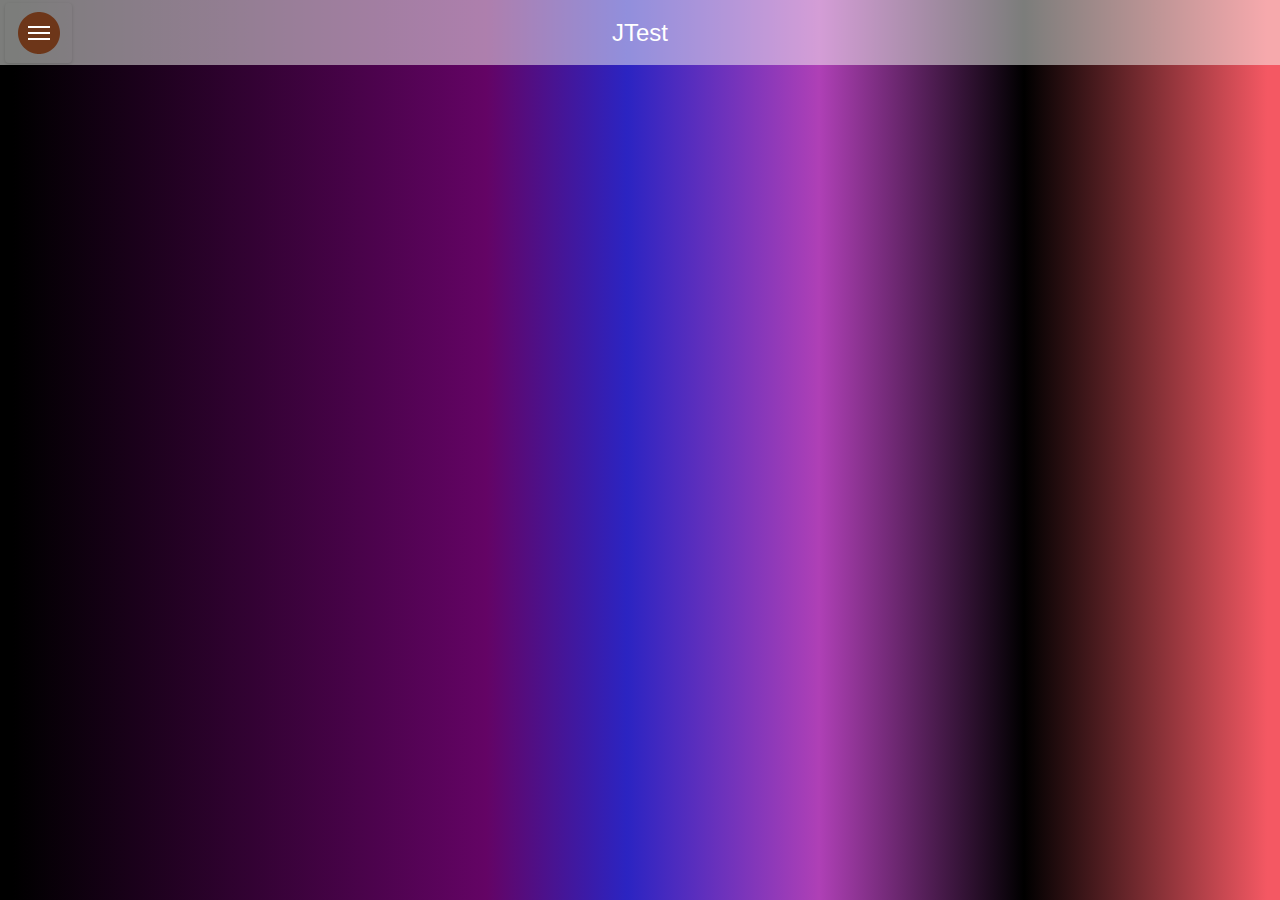
<file: index.html>
<!DOCTYPE html PUBLIC "-//W3C//DTD XHTML 1.0 Transitional//EN" "http://www.w3.org/TR/xhtml1/DTD/xhtml1-transitional.dtd">

<html xmlns="http://www.w3.org/1999/xhtml">

<head>

<meta http-equiv="Content-Type" content="text/html; charset=utf-8" />

<title>Wooden Left Theme</title>

<meta name="viewport" content="width=device-width, initial-scale=1">

<link rel="stylesheet" href="css/jquery.mobile-1.4.0.css" />

<link rel="stylesheet" href="css/theme.css" />

<link rel="stylesheet" href="css/common_layout.css" />

<link rel="stylesheet" href="css/right_menu.css" />



<script src="js/jquery_1.9.1.js"></script>

<script src="js/jquery.mobile-1.4.0.js"></script>

<style type="text/css">

img {

	max-width:100%;

}

</style>

</head>



<body>

<!-- Start of first page -->

<div data-role="page" id="theme_layout" class="theme_bg">

<!-- Right Menu -->

<div data-display="overlay" data-position="left" id="rightpanel2" data-role="panel">



        <!-- Right Menu List starts here -->

        <div class="right_menu">

			<div class="app_feature_list">
			<a class="item link" href="staticpage_3404.html"  rel="external" data-ajax="flase"  >
																	<img src="icon(59).png" />
										</a>
		<a href="staticpage_3404.html"  rel="external" data-ajax="flase"  >
				<label>Welcome</label>
		</a>
	</div>

			<div class="app_feature_list">
			<a class="item link" href="video_3405.html"  rel="external" data-ajax="flase"  >
																	<img src="images/video.png " />
										</a>
		<a href="video_3405.html"  rel="external" data-ajax="flase"  >
				<label>Videos</label>
		</a>
	</div>

	
</div>


        <!-- Right Menu List ends here -->

    </div>



<!-- Right Menu Ends Here -->

<div data-role="header">

  

   <a class="help_link" href="#rightpanel2"><img src="images/menu_icon.png" alt="menu icon" /></a> <h1>JTest</h1>

    

  </div>

  <!-- /header -->

  

  <div role="main" class="ui-content">

  <!-- Logo of app -->

    <div class="logo" align="center"><img src="images/Wooden.png" alt="logo" /></div>

  

  

  </div>

  <!-- /content -->

  

  <div data-role="footer" data-position="fixed" >

    

  </div>

  <!-- /footer --> 

</div>

<!-- /page --> 

</body>

</html>
</file>
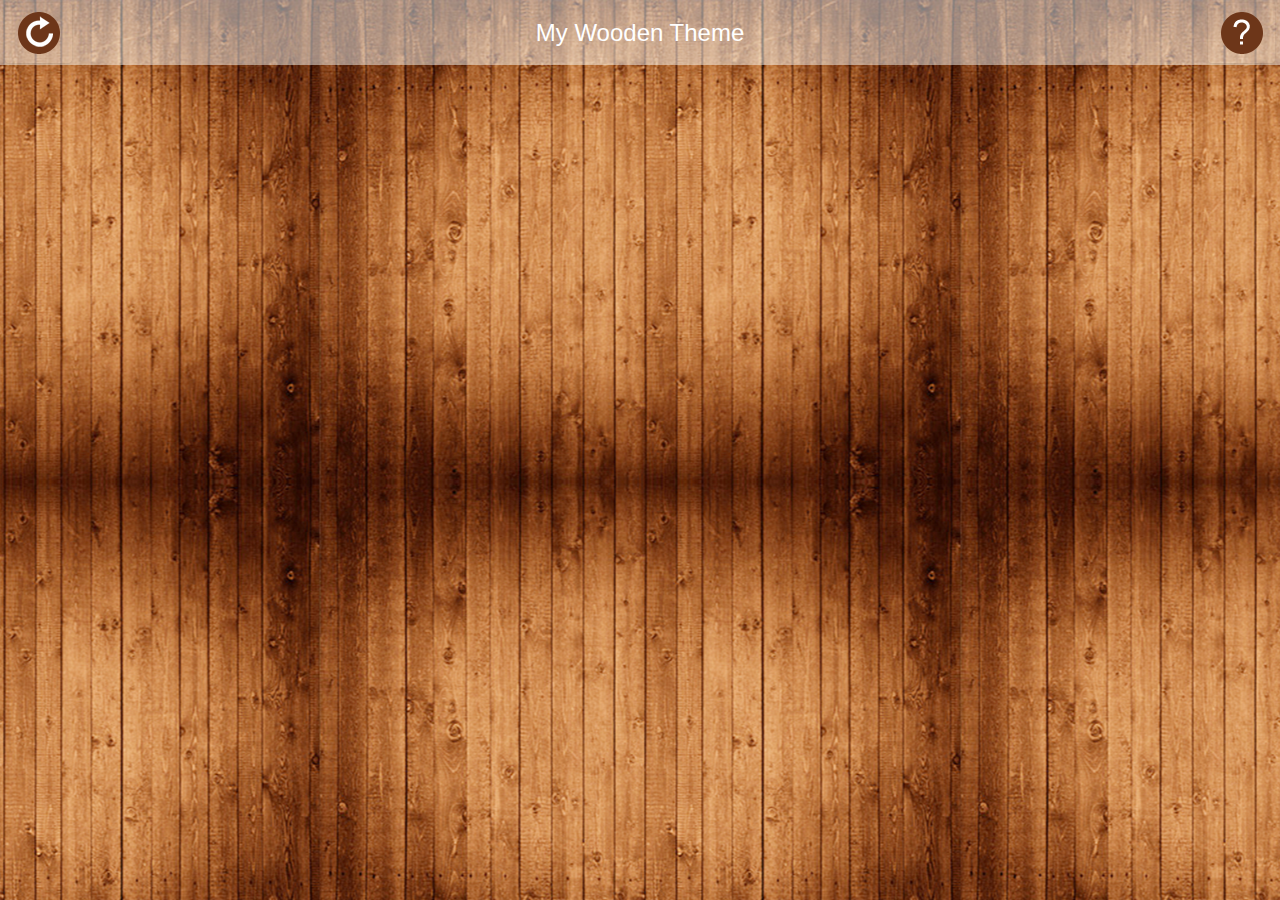
<file: Copy of index.html>
<!DOCTYPE html PUBLIC "-//W3C//DTD XHTML 1.0 Transitional//EN" "http://www.w3.org/TR/xhtml1/DTD/xhtml1-transitional.dtd">
<html xmlns="http://www.w3.org/1999/xhtml">
<head>
<meta http-equiv="Content-Type" content="text/html; charset=utf-8" />
<title>Wooden Right Theme</title>
<meta name="viewport" content="width=device-width, initial-scale=1">
<meta name="apple-mobile-web-app-capable" content="yes">
<link rel="stylesheet" href="css/jquery.mobile-1.4.0.css" />
<link rel="stylesheet" href="css/wooden_theme.css" />
<link rel="stylesheet" href="css/common_layout.css" />
<link rel="stylesheet" href="css/common_layout.css" />
<link rel="stylesheet" href="css/right_menu.css" />
<script src="http://code.jquery.com/jquery-1.9.1.min.js"></script>
<script src="js/jquery.mobile-1.4.0.js"></script>
<style type="text/css">
img {
	max-width:100%;
}
</style>
</head>

<body>
<!-- Start of first page -->
<div data-role="page" id="theme_layout" class="theme_bg">
<!-- Right Menu -->
<div data-display="overlay" data-position="right" id="rightpanel2" data-role="panel">

        <!-- Right Menu List starts here -->
        <div class="right_menu">
      <div class="app_feature_list"> <a class="item link"><img src="images/fb.png" /></a>
        <label>Add Facebook</label>
      </div>
      <div class="app_feature_list"><a class="item link"><img src="images/notification.png" /></a>
        <label>Shopping Application</label>
      </div>
      <div class="app_feature_list"><a class="item link"><img src="images/opening_hours.png" /></a>
        <label>Opening Hours</label>
      </div>
      <div class="app_feature_list"><a class="item link"><img src="images/add_phone.png" /></a>
        <label>Push Notification</label>
      </div>
      <div class="app_feature_list"><a class="item link"><img src="images/add_location.png" /></a>
        <label>Add Location</label>
      </div>
      <div class="app_feature_list"> <a class="item link"><img src="images/custom_icon.png" /></a>
        <label>Custom Setting</label>
      </div>
      <div class="app_feature_list"> <a class="item link"><img src="images/multiple_page.png" /></a>
        <label>Add<br />
          Pages</label>
      </div>
      <div class="app_feature_list"> <a class="item link"><img src="images/youtube.png" /></a>
        <label>Add<br />
          Videos</label>
      </div>
      <div class="app_feature_list"><a class="item link"><img src="images/opening_hours.png" /></a>
        <label>Opening Hours</label>
      </div>
      <div class="app_feature_list"><a class="item link"><img src="images/add_phone.png" /></a>
        <label>Push Notification</label>
      </div>
      <div class="app_feature_list"> <a class="item link"><img src="images/fb.png" /></a>
        <label>Add Facebook</label>
      </div>
      <div class="app_feature_list"><a class="item link"><img src="images/add_location.png" /></a>
        <label>Add Location</label>
      </div>
      <div class="app_feature_list"> <a class="item link"><img src="images/custom_icon.png" /></a>
        <label>Custom Setting</label>
      </div>
      <div class="app_feature_list"> <a class="item link"><img src="images/multiple_page.png" /></a>
        <label>Add<br />
          Pages</label>
      </div>
      <div class="app_feature_list"> <a class="item link"><img src="images/youtube.png" /></a>
        <label>Add<br />
          Videos</label>
      </div>
      <div class="app_feature_list"><a class="item link"><img src="images/opening_hours.png" /></a>
        <label>Opening Hours</label>
      </div>
      <div class="app_feature_list"><a class="item link"><img src="images/add_phone.png" /></a>
        <label>Push Notification</label>
      </div>
      <div class="app_feature_list"> <a class="item link"><img src="images/fb.png" /></a>
        <label>Add Facebook</label>
      </div>
    </div>
        <!-- Right Menu List ends here -->
        
        
        

	</div>

<!-- Right Menu Ends Here -->
  <div data-role="header">
  <a class="refresh_link" href="#"><img src="images/refresh_icon.png" alt="refresh icon" /></a>
    <h1>My Wooden Theme</h1>
    <a class="help_link" href="#rightpanel2"><img src="images/help_icon.png" alt="help icon" /></a>
  </div>
  <!-- /header -->
  
  <div role="main" class="ui-content">
  <!-- Logo of app -->
    <div class="logo" align="center"><img src="images/Wooden.png" alt="logo" /></div>
  
  
  </div>
  <!-- /content -->
  
  <div data-role="footer" data-position="fixed" >
    
  </div>
  <!-- /footer --> 
</div>
<!-- /page --> 

<!-- Start of second page -->
<div data-role="page" id="bar">
 
  <div data-role="header">
  <a class="refresh_link" href="#"><img src="images/refresh_icon.png" alt="refresh icon" /></a>
    <h1>My Wooden Theme</h1>
    <a class="help_link"><img src="images/help_icon.png" alt="help icon" /></a>
  </div>
  <!-- /header -->
  
  <div role="main" class="ui-content">
    <p>I'm the second in the source order so I'm hidden when the page loads. I'm just shown if a link that references my id is beeing clicked.</p>
    <p><a href="#foo">Back to foo</a></p>
  </div>
  <!-- /content -->
  
  <div data-role="footer">
    <h4>Page Footer</h4>
  </div>
  <!-- /footer --> 
 
</div>


<!-- /page -->

</body>
</html>
</file>
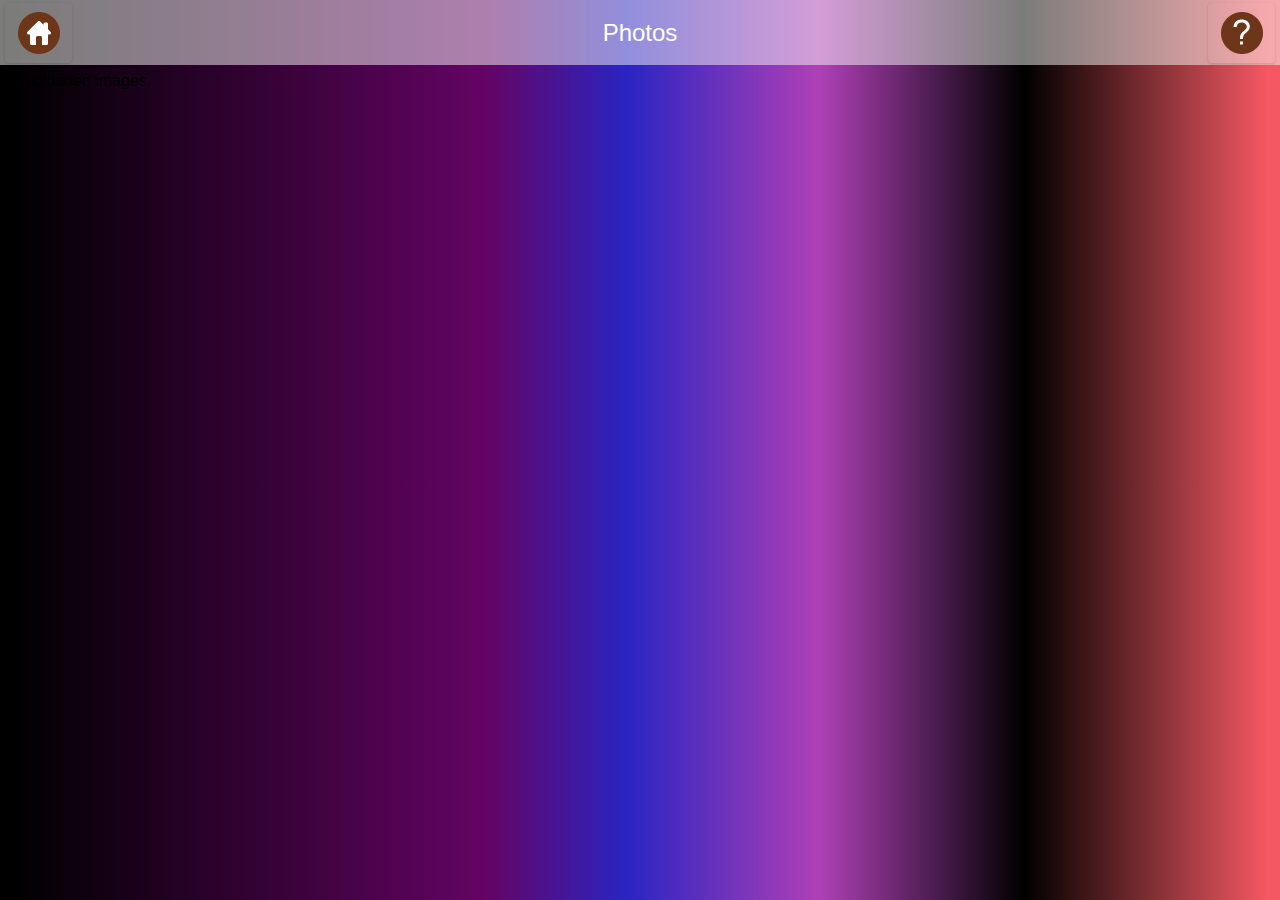
<file: photosub.html>
<!DOCTYPE html PUBLIC "-//W3C//DTD XHTML 1.0 Transitional//EN" "http://www.w3.org/TR/xhtml1/DTD/xhtml1-transitional.dtd">
<html xmlns="http://www.w3.org/1999/xhtml">
<head>
<meta http-equiv="Content-Type" content="text/html; charset=utf-8" />
<title>Wooden Theme</title>
<meta name="viewport" content="width=device-width, initial-scale=1">
<meta name="apple-mobile-web-app-capable" content="yes">
<link rel="stylesheet" href="css/jquery.mobile-1.4.0.css" />
<link rel="stylesheet" href="css/theme.css" />
<link rel="stylesheet" href="css/common_layout.css" />
<!--ThemeSetting-->
<script src="js/jquery-1.6.1.min.js"></script>
<script src="js/jquery.mobile-1.4.0.js"></script>
<script type="text/javascript">
   $(document).ready(function() {
      $('#back-link').click(function() {
         history.go(-1) 
       });
   });
</script>
<script type="text/javascript">
$(document).ready(function(){
  $(".ui-header h1").addClass("ui-title");
});
</script>
<!-- Photo Gallery settings starts here -->
<link rel="stylesheet" href="css/photoswipe.css" />
<link rel="stylesheet" href="css/styles.css" />
<script type="text/javascript" src="js/simple-inheritance.min.js"></script>
<script type="text/javascript" src="js/code-photoswipe-1.0.11.js"></script>
<script type="text/javascript">
		
		/*
		 This example shows how to set up the gallery without
		 using the Code.photoSwipe() helper or the $.photoSwipe() jQuery plugin.
		 
		 The example finds the Gallery container, then finds all anchor tags in 
		 the container (thumbnails).
		 
		 It then sets a click event listener on the container.
		 
		 When the user clicks the container, it checks to see if an image has been
		 clicked (i.e. a thumbnail).
		 
		 It then attempts to find the index number of the thumbnail clicked 
		 (from our list of thumbnails) and starts PhotoSwipe at that index.
		 */
		 
		if(typeof document.querySelectorAll === 'function') {
			
			document.addEventListener('DOMContentLoaded', function(){
				
				// Find the element holding our photos
				var galleryEl = document.getElementById('Gallery');
				
				
				// Find all the photos in our gallery
				var thumbEls = galleryEl.querySelectorAll('a');
				
				if (thumbEls.length < 1) {
					return;
				}
				
				// Set options (optional)
				Code.PhotoSwipe.Current.setOptions({
					loop: false
				});
				
				
				// Tell PhotoSwipe about the photos
				Code.PhotoSwipe.Current.setImages(thumbEls);
				
				
				// Listen out for when the user clicks the gallery
				galleryEl.addEventListener('click', function(e){
					
					// If we clicked an image, start the gallery at that image
					if (e.target.nodeName !== 'IMG'){
						return;
					}
					
					e.preventDefault();
					
					var linkEl = e.target.parentNode;
					
					var startingIndex = 0;
					for (startingIndex; startingIndex<thumbEls.length; startingIndex++){
						if (thumbEls[startingIndex] === linkEl){
							break;
						}
					}
					
					// Start PhotoSwipe
					Code.PhotoSwipe.Current.show(startingIndex);
				
				}, false);
			
			
			}, false); 
			
		}
		
	</script>
<!-- Photo Gallery Settings Ends Here -->

<style type="text/css">
img {
	max-width:100%;
}
</style>
</head>

<body class="theme_bg">
<!-- Start of first page -->
<div data-role="page" id="theme_layout" > 
  
  <!-- Header Starts Here 
  <div data-role="header"> <a class="refresh_link" id="back-link" href="#"><img src="images/home_icon.png" alt="refresh icon" /></a>
    <h1>Photos</h1>
    <a class="help_link"><img src="images/help_icon.png" alt="help icon" /></a> </div>-->
	
    <!-- Header Starts Here -->
  <div data-role="header" role="banner" class="ui-header ui-bar-inherit"> 
  <a href="index.html" class="refresh_link ui-link ui-btn-left ui-btn ui-shadow ui-corner-all" data-role="button" rel="external" data-ajax="false" role="button"><img alt="home icon" src="images/home_icon.png"></a>
    <h1>Photos</h1>
    <a class="help_link ui-link ui-btn-right ui-btn ui-shadow ui-corner-all" data-role="button" role="button"><img alt="help icon" src="images/help_icon.png"></a> </div>
  <!-- /header ends here --> 
  <!-- Photo Gallery Starts Here -->
  <div id="Gallery">
	<!-- Gallery Code Starts Here -->
		<div class="gallery-row">
	
			<p>No uploaded images</p> 
            
		</div>
        
        </div>
  <!-- Gallery Code Ends Here -->
  
  
  
  <!-- Photo Gallery Ends Here --> 
  
</div>
<!-- /page --> 

</body>
</html>
</file>
<file: css/theme.css>
body{

	overflow-x:hidden;

}

.theme_bg{

	background:url(../images/theme_background.jpg) center top;

}

.logo{

	padding-top:28%;

	transition:all ease .3s;

	margin: 0 auto;

}



.ui-footer {

    background: none repeat scroll 0 0 rgba(0, 0, 0, 0) !important;

    border-bottom-width: 0;

    border-left-width: 0;

    border-right-width: 0;

    border-top: medium none !important;

}

.owl-demo .item{

	width:70px;

	height:70px;

	display:table-cell;

	background-image:url('../images/icon_bg.png');

	background-repeat:no-repeat;

	background-size:100% 100%;

	vertical-align:middle;

	text-align:center;

}

.ui-header{

	background:url(../images/header_bg.png) !important;

	border:none !important;

	

}

.ui-header .ui-title, .ui-footer .ui-title{

	text-shadow:none !important;

	color:#fff !important;

	font-size:24px;

	font-weight:normal;

	margin:0 2%;

}

.ui-icon-customrefresh:after {

	background-image: url("../images/refresh_icon.png");

	

}

.ui-icon-customrefresh:after{

	background-color:none;

	border:none;

	border-radius:none;

	height:42px;

	width:42px;

}

.ui-header .ui-btn-icon-notext{

	margin-top:11px;

}

.refresh_link,.help_link{

	border:none !important;

	background:none !important;

}

.refresh_link:hover,.refresh_link:active,.refresh_link:focus,.help_link:focus,.help_link:hover,.help_link:active{

	box-shadow:none !important;

}





.app_feature_list a{

	color:#fff !important;

	text-decoration:none;

	cursor:pointer !important;

}

.app_feature_list a label{

	cursor:pointer !important;

}

.app_feature_list a.item  img{

	max-height:32px;

	max-width:32px;

}

/* EDIT BY AMITOJ 18-Feb */



.theme_bg
{
	background-image:none;
	background-repeat:no-repeat;
	background-size:cover;	
	background: linear-gradient(left , rgb(0, 0, 0) 1% , rgb(100, 4, 101) 38% , rgb(43, 36, 194) 49% , rgb(175, 64, 182) 64% , rgb(0, 0, 0) 80% , rgb(244, 88, 99) 99%);
background: -o-linear-gradient(left , rgb(0, 0, 0) 1% , rgb(100, 4, 101) 38% , rgb(43, 36, 194) 49% , rgb(175, 64, 182) 64% , rgb(0, 0, 0) 80% , rgb(244, 88, 99) 99%);
background: -ms-linear-gradient(left , rgb(0, 0, 0) 1% , rgb(100, 4, 101) 38% , rgb(43, 36, 194) 49% , rgb(175, 64, 182) 64% , rgb(0, 0, 0) 80% , rgb(244, 88, 99) 99%);
background: -moz-linear-gradient(left , rgb(0, 0, 0) 1% , rgb(100, 4, 101) 38% , rgb(43, 36, 194) 49% , rgb(175, 64, 182) 64% , rgb(0, 0, 0) 80% , rgb(244, 88, 99) 99%);
background: -webkit-linear-gradient(left , rgb(0, 0, 0) 1% , rgb(100, 4, 101) 38% , rgb(43, 36, 194) 49% , rgb(175, 64, 182) 64% , rgb(0, 0, 0) 80% , rgb(244, 88, 99) 99%);
}
</file>
<file: css/common_layout.css>
@font-face {
font-family:"Open Sans Light";
src:url("fonts/OpenSans-Light.eot?") format("eot"), url("fonts/OpenSans-Light.woff") format("woff"), url("fonts/OpenSans-Light.ttf") format("truetype"), url("fonts/OpenSans-Light.svg#OpenSans-Light") format("svg");
font-weight:normal;
font-style:normal;
}
@font-face {
font-family:"Open Sans";
src:url("fonts/OpenSans-Regular.eot?") format("eot"), url("fonts/OpenSans-Regular.woff") format("woff"), url("fonts/OpenSans-Regular.ttf") format("truetype"), url("fonts/OpenSans-Regular.svg#OpenSans") format("svg");
font-weight:normal;
font-style:normal;
}
@font-face {
font-family:"Open Sans Semibold";
src:url("fonts/OpenSans-Semibold.eot?") format("eot"), url("fonts/OpenSans-Semibold.woff") format("woff"), url("fonts/OpenSans-Semibold.ttf") format("truetype"), url("fonts/OpenSans-Semibold.svg#OpenSans-Semibold") format("svg");
font-weight:normal;
font-style:normal;
}
body {
	/*font-family:Open Sans,sans-serif;*/
	font-family:Arial, Helvetica, sans-serif !important;
	min-width:313px;
}
.clr{
	clear:both;
}
.app_feature_list{
	text-align:center;
	text-shadow:none;
	float:left;
	font-weight:normal;
	color:#fff;
	width:70px;
	/*font-family:Open Sans Semibold,sans-serif;*/
	font-family:Arial, Helvetica, sans-serif !important;
}
.app_feature_list label{
	height:36px;
	overflow:hidden;
	font-size:13px;
	word-wrap: break-word;
}

.no_data,.thankyou_msg{
	background: url(../images/header_bg.png);
    border-radius: 6px;
    display: block;
    margin: 6%;
    padding: 4%;
    text-align: center;
    width: 80%;
    text-shadow:none !important;
    text-transform: capitalize;
}
a.item{

    background-image: url("../images/icon_bg.png");
	background-repeat:no-repeat;
	background-size:100% 100%;
    display: table-cell;
    height: 70px;
    text-align: center;
    vertical-align: middle;
    width: 70px;

}
.logo{
	padding:0px !important;
}
.logo img{
	display:none;
}
@media (max-width: 330px){
	.ui-header .ui-title, .ui-footer .ui-title{
		margin: 0 22%;
	}
}

/* loader setting */
.ui-loader-default{
	background: none repeat scroll 0 0 #000000;
    height: 100%;
    left: 0;
    opacity: 0.4;
    position: fixed;
    top: 0 !important;
    width: 100%;
	margin:0px !important;
}


.ui-loader .ui-icon-loading {
    position:absolute;
	top:50%;
	left:50%;
	margin:-23px 0 0 -23px;
}


.thankyou_msg{
	display:none;
}
.aweber_note {
    font-size: 12px;
    text-shadow: none;
	font-style:italic;
}
</file>
<file: css/right_menu.css>
.right_menu {
    height: 85%;
    overflow-y: auto;
	overflow-x: hidden;
    position: absolute;
    right: 0;
	padding:57px 53px 0;
}
#rightpanel2.ui-panel{
	background:url(../images/panel_bg.png) !important;
	width:12em !important;
}
.ui-header {
	z-index:100000;
}
</file>
<file: css/wooden_theme.css>
body{
	overflow-x:hidden;
}
.theme_bg{
	background:url(../images/theme_background.jpg) center top;
}
.logo{
	padding-top:28%;
	transition:all ease .3s;
	margin: 0 auto;
}

.ui-footer {
    background: none repeat scroll 0 0 rgba(0, 0, 0, 0) !important;
    border-bottom-width: 0;
    border-left-width: 0;
    border-right-width: 0;
    border-top: medium none !important;
}
.owl-demo .item{
	width:70px;
	height:70px;
	display:table-cell;
	background-image:url('../images/icon_bg.png');
	background-repeat:no-repeat;
	background-size:100% 100%;
	vertical-align:middle;
	text-align:center;
}
.ui-header{
	background:url(../images/header_bg.png) !important;
	border:none !important;
	
}
.ui-header .ui-title, .ui-footer .ui-title{
	text-shadow:none !important;
	color:#fff !important;
	font-size:24px;
	font-weight:normal;
	margin:0 2%;
}
.ui-icon-customrefresh:after {
	background-image: url("../images/refresh_icon.png");
	
}
.ui-icon-customrefresh:after{
	background-color:none;
	border:none;
	border-radius:none;
	height:42px;
	width:42px;
}
.ui-header .ui-btn-icon-notext{
	margin-top:11px;
}
.refresh_link,.help_link{
	border:none !important;
	background:none !important;
}
.refresh_link:hover,.refresh_link:active,.refresh_link:focus,.help_link:focus,.help_link:hover,.help_link:active{
	box-shadow:none !important;
}


.app_feature_list a{
	color:#fff !important;
	text-decoration:none;
	cursor:pointer !important;
}
.app_feature_list a label{
	cursor:pointer !important;
}
.app_feature_list a.item  img{
	max-height:32px;
	max-width:32px;
}
/* EDIT BY AMITOJ 18-Feb */
</file>
<file: css/photoswipe.css>
/*
 * PhotoSwipe - http://www.photoswipe.com/
 * Copyright (c) 2011 by Code Computerlove (http://www.codecomputerlove.com)
 * Licensed under the MIT license
 *
 * Default styles for SwipeGallery
 * Avoid any position or dimension based styles
 * where possible, unless specified already here.
 * The gallery automatically works out gallery item
 * positions etc.
 */

body.ps-active 
{
	-webkit-text-size-adjust: none;
	overflow: hidden;
}
body.ps-active * 
{ 
	-webkit-tap-highlight-color:  rgba(255, 255, 255, 0); 
}
body.ps-active *:focus 
{ 
	outline: 0; 
}


/* Document overlay */
div.ps-document-overlay 
{
	background: #000;
}


/* Viewport */
div.ps-viewport 
{
	background: #000;
	cursor: pointer;
}


/* Zoom/pan/rotate layer */
div.ps-zoom-pan-rotate{
	background: #000;
}


/* Slider */
div.ps-slider-item-loading 
{ 
	background: url(photoswipe-loader.gif) no-repeat center center; 
}


/* Caption */
div.ps-caption
{ 
	background: #000000;
	background: -moz-linear-gradient(top, #303130 0%, #000101 100%);
	background: -webkit-gradient(linear, left top, left bottom, color-stop(0%,#303130), color-stop(100%,#000101));
	border-bottom: 1px solid #42403f;
	color: #ffffff;
	font-size: 13px;
	font-family: "Lucida Grande", Helvetica, Arial,Verdana, sans-serif;
	text-align: center;
}

div.ps-caption-bottom
{ 
	border-top: 1px solid #42403f;
	border-bottom: none;
}

div.ps-caption-content
{
	padding: 13px;
}


/* Toolbar */
div.ps-toolbar
{ 
	background: #000000;
	background: -moz-linear-gradient(top, #303130 0%, #000101 100%);
	background: -webkit-gradient(linear, left top, left bottom, color-stop(0%,#303130), color-stop(100%,#000101));
	border-top: 1px solid #42403f;
	color: #ffffff;
	font-size: 13px;
	font-family: "Lucida Grande", Helvetica, Arial,Verdana, sans-serif;
	text-align: center;
	height: 44px;
	display: table;
	table-layout: fixed;
}

div.ps-toolbar-top 
{
	border-bottom: 1px solid #42403f;
	border-top: none;
}

div.ps-toolbar-close, div.ps-toolbar-previous, div.ps-toolbar-next, div.ps-toolbar-play
{
	cursor: pointer;
	display: table-cell;
}

div.ps-toolbar div div.ps-toolbar-content
{
	width: 44px;
	height: 44px;
	margin: 0 auto 0;
	background-image: url(photoswipe-icons.png);
	background-repeat: no-repeat;
}

div.ps-toolbar-close div.ps-toolbar-content
{
	background-position: 0 0;
}

div.ps-toolbar-previous div.ps-toolbar-content
{
	background-position: -44px 0;
}

div.ps-toolbar-previous-disabled div.ps-toolbar-content
{
	background-position: -44px -44px;
}

div.ps-toolbar-next div.ps-toolbar-content
{
	background-position: -132px 0;
}

div.ps-toolbar-next-disabled div.ps-toolbar-content
{
	background-position: -132px -44px;
}

div.ps-toolbar-play div.ps-toolbar-content
{
	background-position: -88px 0;
}

/* Hi-res retina display */
@media only screen and (-webkit-min-device-pixel-ratio: 2)
{
	div.ps-toolbar div div.ps-toolbar-content
	{
		-webkit-background-size: 176px 88px;
		background-image: url(photoswipe-icons@2x.png);
	}
}
</file>
<file: css/styles.css>
*{
	padding:0px;
	margin:0px;
}
body{
	background:url("../images/theme_background.jpg") repeat scroll center top rgba(0, 0, 0, 0);
}
div.gallery-row:after { clear: both; content: "."; display: block; height: auto; visibility: hidden; }
div.gallery-item { float: left; width: 32.5%;position:relative;margin:.33333333%; }
div.gallery-item a { display: block; border: 1px solid #3c3c3c; }
div.gallery-item img { display: block; width: 100%; height: auto; }
.img_title{
	background:url("../images/title_bg.png") repeat scroll 0 0 rgba(0, 0, 0, 0) !important;
	padding:2% 1%;
	width:98%;
	overflow:hidden;
	white-space:nowrap;
	text-overflow:ellipsis;
	position:absolute;
	left:0px;
	bottom:0px;
	text-shadow:none;
	text-align:center;
	font-size:13px;
	color:#fff;
	pointer-events:none;
}


div.gallery-item .play_video_icon {
    display: table-cell;
    height: 100%;
    left: 0;
    position: absolute;
    text-align: center;
    vertical-align: middle;
    width: 100%;
	background:#333;
	opacity:0.4;
	top:0px;
}
div.gallery-item .play_video_icon img{
	width:auto;
	display:table-cell;
	top:50%;
	margin-top:-45px;
	left:50%;
	margin-left:-32px;
	position:absolute;
}
div.gallery-item .play_video_icon:hover,div.gallery-item .play_video_icon:active,div.gallery-item .play_video_icon:focus{
	opacity:0;
	transition:all ease .3s;
}
#Gallery{
	padding-top:6px;
}
/* header setting 
.ui-header 
{
	color: #333333 !important;
    font-size: 24px;
    font-weight: normal;
    margin: 0 25%;
    text-shadow: none !important;
	display: block;
    min-height: 1.1em;
    outline: 0 none !important;
    overflow: hidden;
    padding: 0.7em 0;
    text-align: center;
    text-overflow: ellipsis;
    white-space: nowrap;
}
*/

.video_wrap{
	padding:8px;
}
.video_gallery_new .ui-listview > li p{
	font-weight:600;
	color:#828180;
}
.video_gallery_new .ui-listview .ui-li-has-thumb > img:first-child,.video_gallery_new  .ui-listview .ui-li-has-thumb > .ui-btn > img:first-child, .video_gallery_new .ui-listview .ui-li-has-thumb .ui-li-thumb{
	height:81px;
	max-width: 5.5em;
}

.video_desc_wrap {
    background: none repeat scroll 0 0 #F2F2F2;
    font-size: 13px;
    padding: 10px;
    line-height:21px;
	color:#444;
}

.video_desc {
    background: none repeat scroll 0 0 #FFFFFF;
    border: 1px solid #DDDDDD;
    padding: 10px;
}


.video_title {
    font-weight: 600;
    padding: 9px 8px 13px;
    font-size: 16px;
	background:#fff;
	text-shadow:0px 0px 0px #fff;
	line-height:24px;
	border:1px solid #ddd;
	border-bottom:0px;
}

.video_description_wrapper.theme_bg{
	background:#F2F2F2 !important;
}
.video_description_wrapper .ui-header{
	background:#341505 !important;
	margin-bottom:1px;
}
.video_description_wrapper .video_wrap{
	background:#000;
	z-index:100;
}
.video_description_wrapper .video_wrap iframe{
	z-index:100 !important;
}
@media (max-width: 330px){
	div.gallery-item {
    	width: 49.2%;
	}
	.video_gallery div.gallery-item{
		border: 10px solid #FFFFFF;
    	box-shadow: 0 0 8px #000000;
    	width: 93%;
		margin-bottom:10px;
	}
}
.theme_bg{
	min-height:486px;
}
</file>
